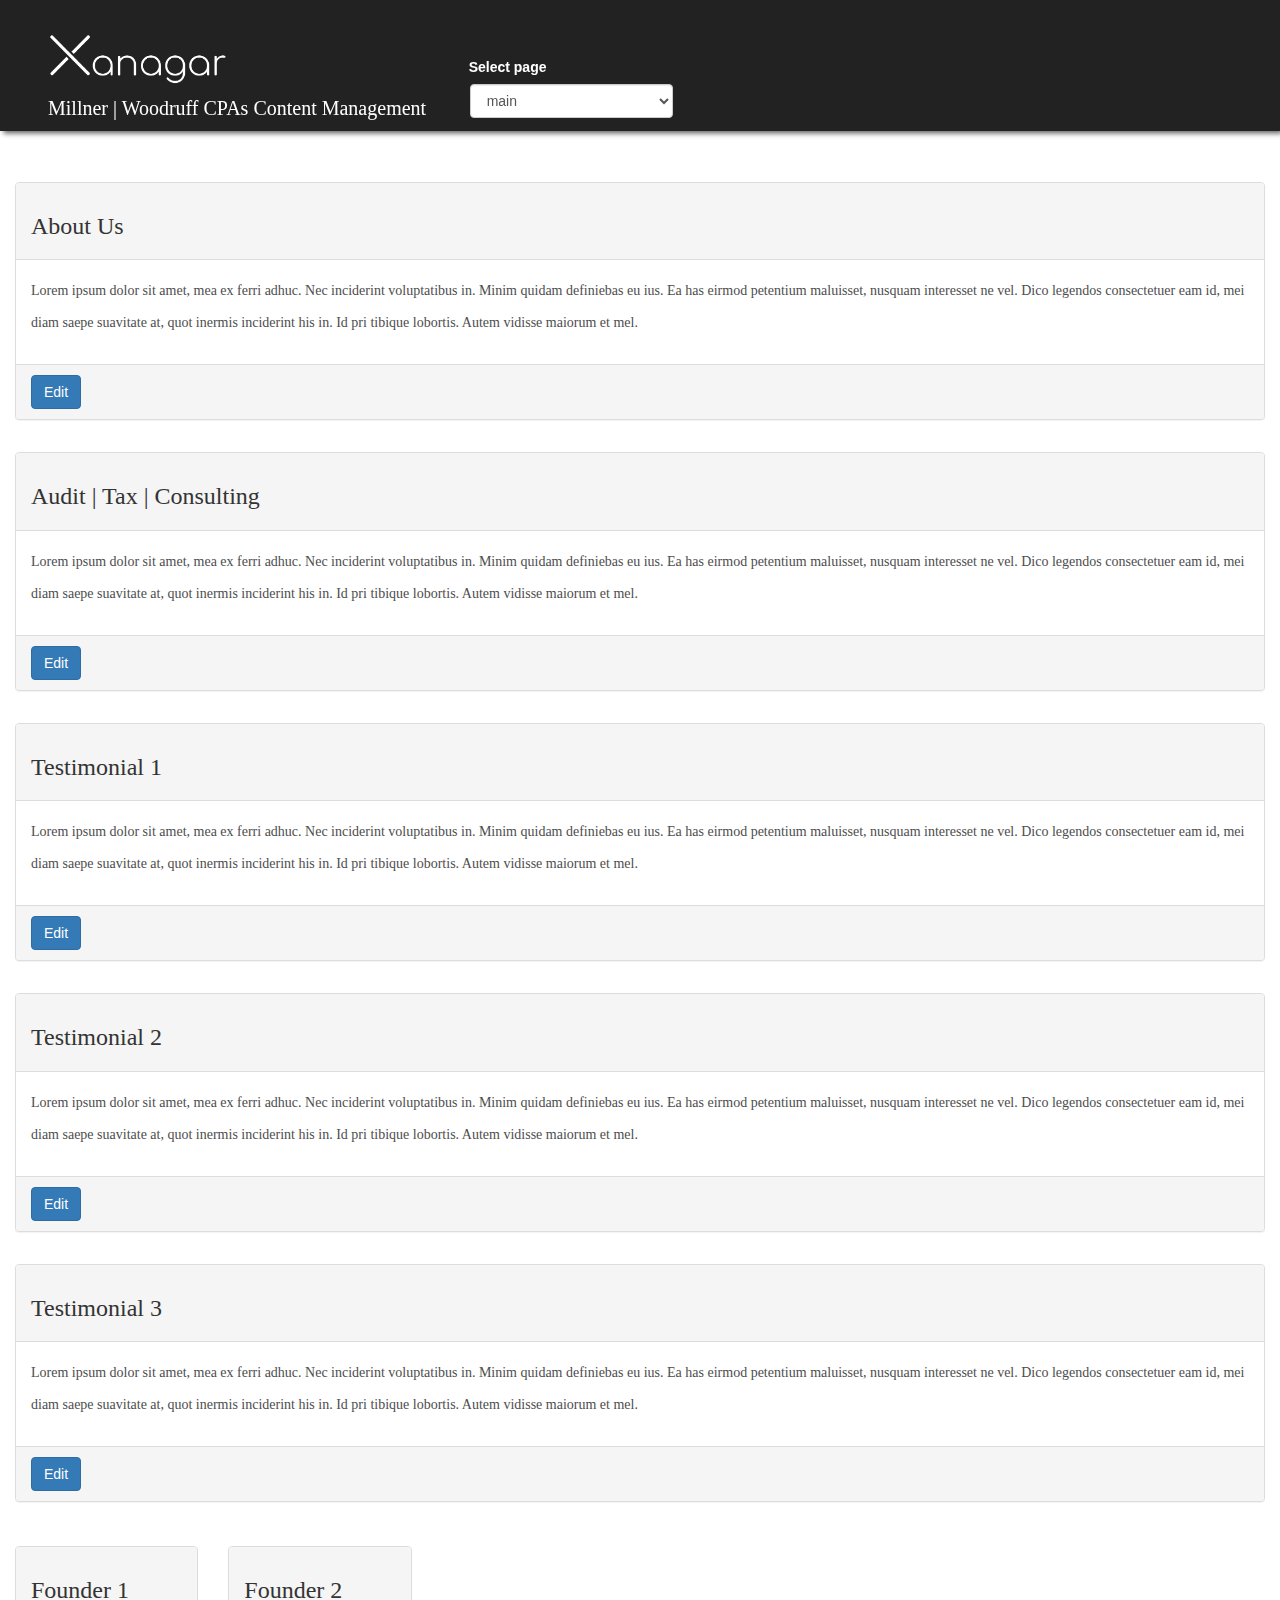
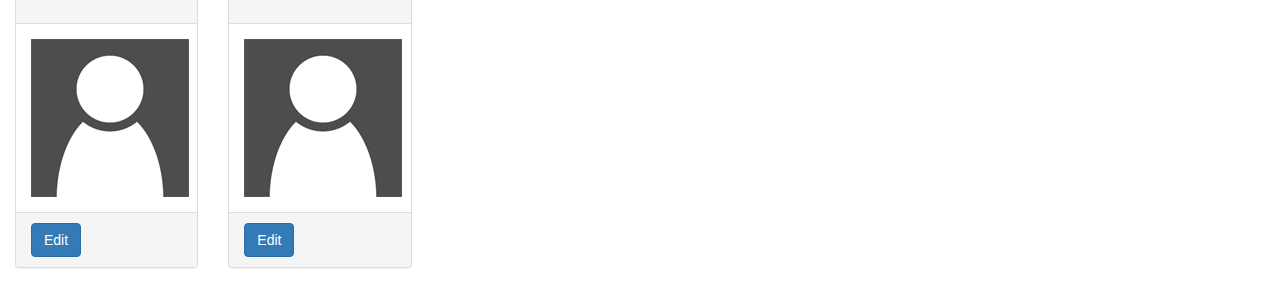
<file: admin/index.html>
<!DOCTYPE html>
<html lang="en">
<head>
    <meta charset="UTF-8">
    <title>Xanagar Admin Interface</title>


    <meta http-equiv="refresh" content="0; url=../admin/main" />

</head>
<body>


</body>
</html>
</file>
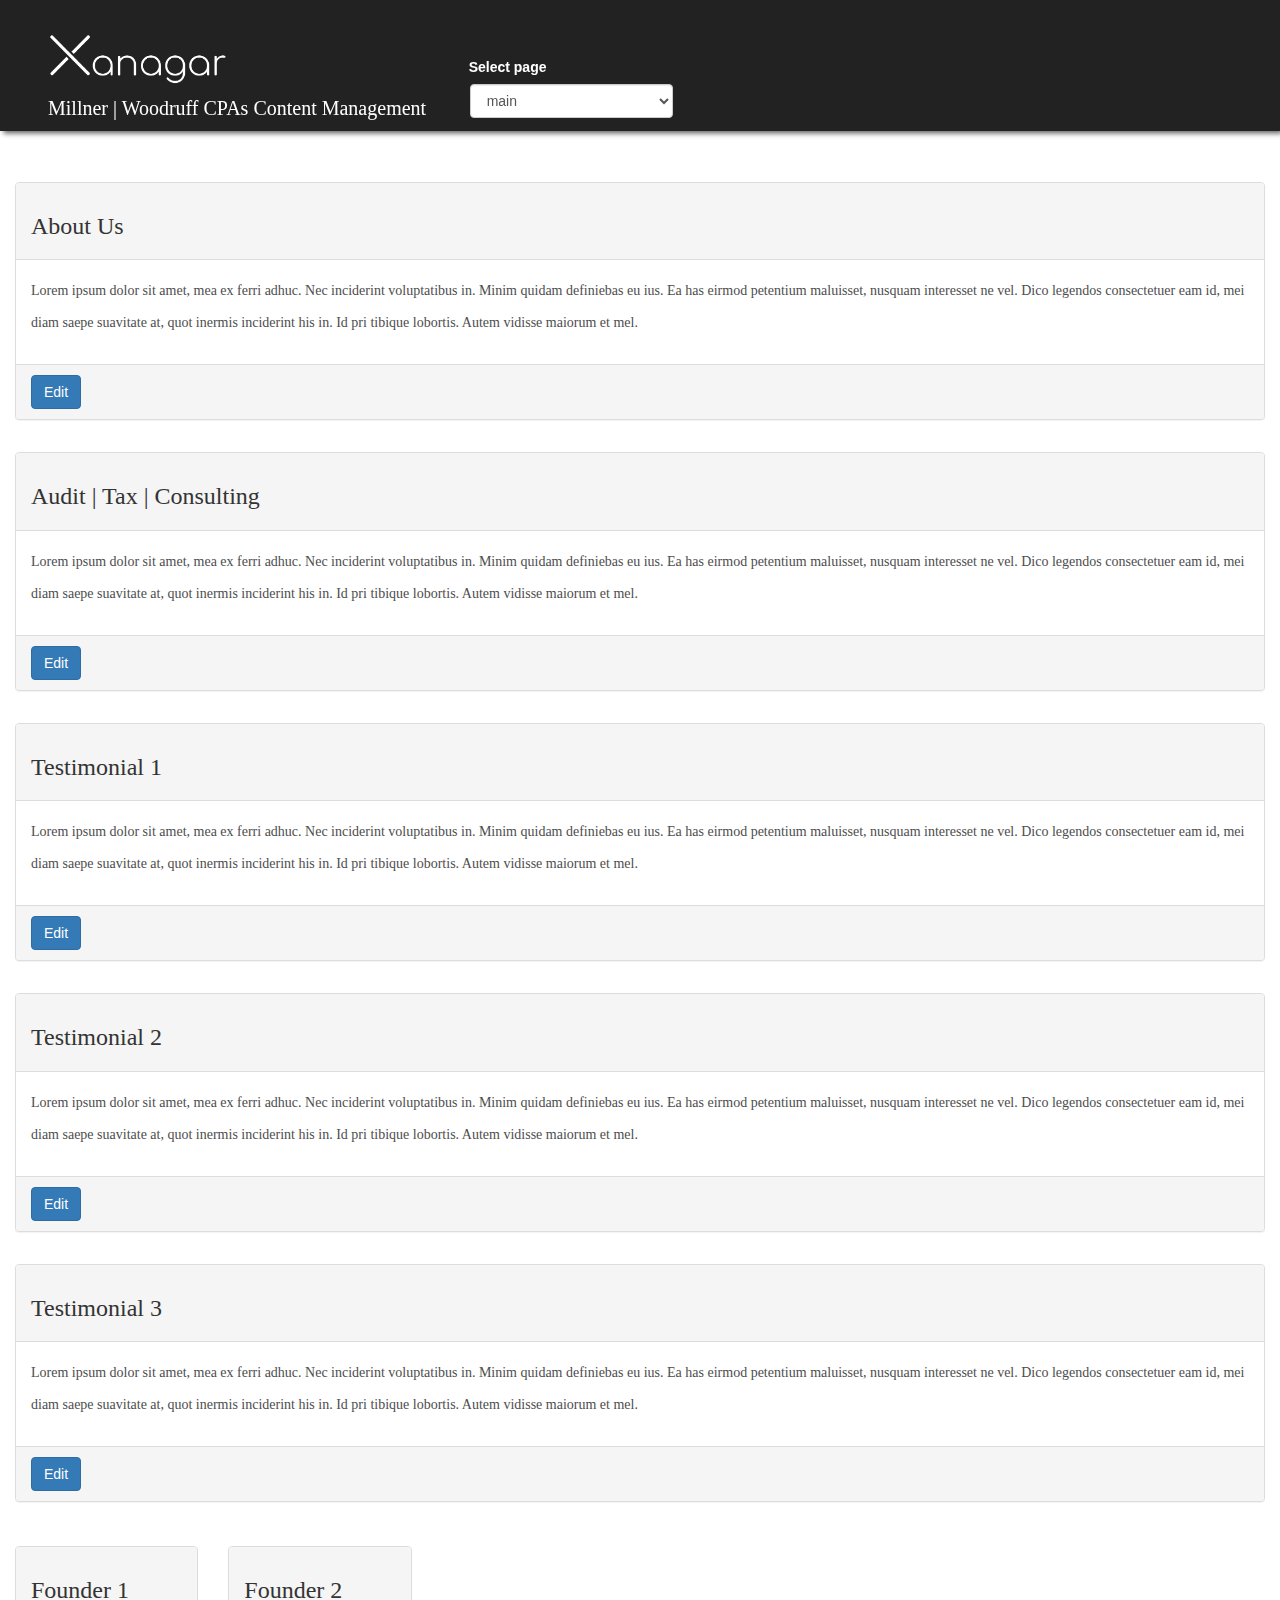
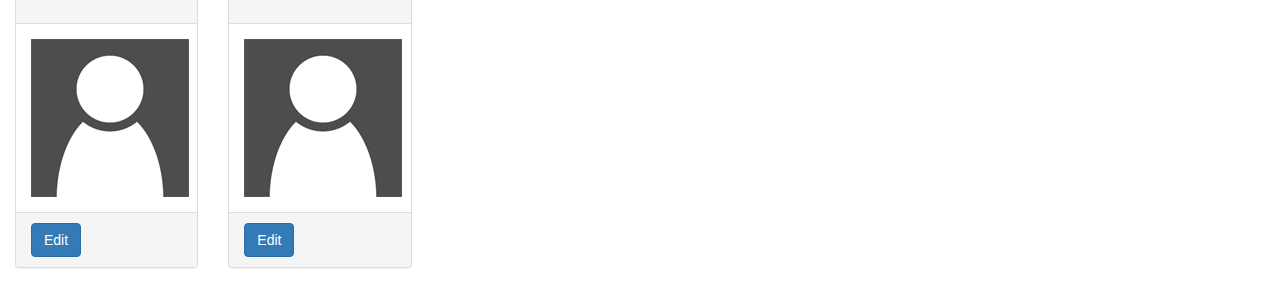
<file: admin/main/index.html>
<!DOCTYPE html>
<html lang="en">
<head>
    <meta charset="UTF-8">
    <title>Xanagar Admin Interface</title>
    <link rel="stylesheet" href="admin.css">
    <link rel="icon" type="image/png" href="favicon2.png" sizes="16x16" />
    <!-- Latest compiled and minified CSS -->
    <link rel="stylesheet" href="https://maxcdn.bootstrapcdn.com/bootstrap/3.3.7/css/bootstrap.min.css">

    <!-- jQuery library -->
    <script src="https://ajax.googleapis.com/ajax/libs/jquery/3.2.1/jquery.min.js"></script>

    <!-- Latest compiled JavaScript -->
    <script src="https://maxcdn.bootstrapcdn.com/bootstrap/3.3.7/js/bootstrap.min.js"></script>

</head>
<body>

<div class="banner" style="box-shadow: 2.5px 2.5px 5px #666666; z-index: 9999; display: table-cell; vertical-align: middle">

    <div class="row">


        <a class="col-sm-4" href="http://xanagar.com">

            <img src="Xanagar%20Logo%20White.png" style="  margin-left: 48px; display: inline; margin-right: 72px; margin-top: 48px; width: 179.43px; height: 50.57px;"/>


        </a>

        <div style="margin-right: 0px; padding-right: 0px" class="col-sm-2">

            <label style="color: #ffffff; margin-left: 32px; margin-top: 72px" for="sel1" >Select page</label>
        </div>


    </div>

    <div class="row" >

        <p class="col-sm-4" style=" color: #ffffff; margin-left: 48px; margin-top: 8px; font-family: Comfortaa; font-weight: lighter;  font-size: 20px">
            Millner | Woodruff CPAs Content Management
        </p>





        <div style="margin-left: 0px; padding-left: 0px" class="form-group col-sm-2">


            <select class="form-control" id="pages">
                <option selected value="main">main</option>
                <option value="directory">directory</option>

            </select>
        </div>


    </div>




</div>


<div style="padding-top: 182px" class="container-fluid">

    <div class="panel panel-default">
        <div class="panel-heading"><h1 class="cmsTitle" >About Us</h1></div>
        <div class="panel-body">
            <p>Lorem ipsum dolor sit amet, mea ex ferri adhuc. Nec inciderint voluptatibus in. Minim quidam definiebas eu ius. Ea has eirmod petentium maluisset, nusquam interesset ne vel. Dico legendos consectetuer eam id, mei diam saepe suavitate at, quot inermis inciderint his in. Id pri tibique lobortis. Autem vidisse maiorum et mel. </p>
        </div>
        <div class="panel-footer"><!-- Trigger the modal with a button -->
            <button type="button" class="btn btn-primary btn-md" data-toggle="modal" data-target="#myModal">Edit</button>
        </div>

    </div>


</div>

<div style="padding-top: 12px;" class="container-fluid">

    <div class="panel panel-default">
        <div class="panel-heading"><h1 class="cmsTitle" >Audit | Tax | Consulting</h1></div>
        <div class="panel-body">
            <p>Lorem ipsum dolor sit amet, mea ex ferri adhuc. Nec inciderint voluptatibus in. Minim quidam definiebas eu ius. Ea has eirmod petentium maluisset, nusquam interesset ne vel. Dico legendos consectetuer eam id, mei diam saepe suavitate at, quot inermis inciderint his in. Id pri tibique lobortis. Autem vidisse maiorum et mel. </p>
        </div>
        <div class="panel-footer"><!-- Trigger the modal with a button -->
            <button type="button" class="btn btn-primary btn-md" data-toggle="modal" data-target="#myModal">Edit</button>
        </div>

    </div>


</div>

<div style="padding-top: 12px" class="container-fluid">

    <div class="panel panel-default">
        <div class="panel-heading"><h1 class="cmsTitle" >Testimonial 1</h1></div>
        <div class="panel-body">
            <p>Lorem ipsum dolor sit amet, mea ex ferri adhuc. Nec inciderint voluptatibus in. Minim quidam definiebas eu ius. Ea has eirmod petentium maluisset, nusquam interesset ne vel. Dico legendos consectetuer eam id, mei diam saepe suavitate at, quot inermis inciderint his in. Id pri tibique lobortis. Autem vidisse maiorum et mel. </p>
        </div>
        <div class="panel-footer"><!-- Trigger the modal with a button -->
            <button type="button" class="btn btn-primary btn-md" data-toggle="modal" data-target="#myModal">Edit</button>
        </div>

    </div>


</div>

<div style="padding-top: 12px" class="container-fluid">

    <div class="panel panel-default">
        <div class="panel-heading"><h1 class="cmsTitle" >Testimonial 2</h1></div>
        <div class="panel-body">
            <p>Lorem ipsum dolor sit amet, mea ex ferri adhuc. Nec inciderint voluptatibus in. Minim quidam definiebas eu ius. Ea has eirmod petentium maluisset, nusquam interesset ne vel. Dico legendos consectetuer eam id, mei diam saepe suavitate at, quot inermis inciderint his in. Id pri tibique lobortis. Autem vidisse maiorum et mel. </p>
        </div>
        <div class="panel-footer"><!-- Trigger the modal with a button -->
            <button type="button" class="btn btn-primary btn-md" data-toggle="modal" data-target="#myModal">Edit</button>
        </div>

    </div>


</div>

<div style="padding-top: 12px" class="container-fluid">

    <div class="panel panel-default">
        <div class="panel-heading"><h1 class="cmsTitle" >Testimonial 3</h1></div>
        <div class="panel-body">
            <p>Lorem ipsum dolor sit amet, mea ex ferri adhuc. Nec inciderint voluptatibus in. Minim quidam definiebas eu ius. Ea has eirmod petentium maluisset, nusquam interesset ne vel. Dico legendos consectetuer eam id, mei diam saepe suavitate at, quot inermis inciderint his in. Id pri tibique lobortis. Autem vidisse maiorum et mel. </p>
        </div>
        <div class="panel-footer"><!-- Trigger the modal with a button -->
            <button type="button" class="btn btn-primary btn-md" data-toggle="modal" data-target="#myModal">Edit</button>
        </div>

    </div>


</div>

<div style="padding-top: 12px" >


    <div style="padding-top: 12px" class="container-fluid col-md-2">

        <div class="panel panel-default">
            <div class="panel-heading"><h1 class="cmsTitle" >Founder 1</h1></div>
            <div class="panel-body">

                <img src="HeadShot.png"/>

            </div>
            <div class="panel-footer"><!-- Trigger the modal with a button -->
                <button type="button" class="btn btn-primary btn-md" data-toggle="modal" data-target="#myModal2">Edit</button>
            </div>

        </div>


    </div>
    <div style="padding-top: 12px" class="container-fluid col-md-2">

        <div class="panel panel-default">
            <div class="panel-heading"><h1 class="cmsTitle" >Founder 2</h1></div>
            <div class="panel-body">


                <img src="HeadShot.png"/>

            </div>
            <div class="panel-footer"><!-- Trigger the modal with a button -->
                <button type="button" class="btn btn-primary btn-md" data-toggle="modal" data-target="#myModal2">Edit</button>
            </div>

        </div>


    </div>


</div>








<!-- Modal -->
<div id="myModal" class="modal fade" role="dialog">
    <div style="padding-top: 200px" class="modal-dialog">

        <!-- Modal content-->
        <div class="modal-content">
            <div class="modal-header">
                <button type="button" class="close" data-dismiss="modal">&times;</button>
                <h4 class="modal-title">Edit Content</h4>
            </div>
            <div class="modal-body">
                <div class="form-group">
                    <label for="comment">Text:</label>
                    <textarea class="form-control" rows="5" id="comment">Lorem ipsum dolor sit amet, mea ex ferri adhuc. Nec inciderint voluptatibus in. Minim quidam definiebas eu ius. Ea has eirmod petentium maluisset, nusquam interesset ne vel. Dico legendos consectetuer eam id, mei diam saepe suavitate at, quot inermis inciderint his in. Id pri tibique lobortis. Autem vidisse maiorum et mel.</textarea>
                </div>
            </div>
            <div class="modal-footer">
                <button type="button" class="btn btn-primary" data-dismiss="modal">Save</button>
            </div>
        </div>

    </div>
</div>

<div id="myModal2" class="modal fade" role="dialog">
    <div style="padding-top: 200px" class="modal-dialog">

        <!-- Modal content-->
        <div class="modal-content">
            <div class="modal-header">
                <button type="button" class="close" data-dismiss="modal">&times;</button>
                <h4 class="modal-title">Edit Image</h4>
            </div>
            <div class="modal-body">
                <div class="container">
                    <span class="btn btn-default btn-file">
                        Browse <input type="file">
                    </span>
                </div>

            </div>
            <div class="modal-footer">
                <button type="button" class="btn btn-primary" data-dismiss="modal">Save</button>
            </div>
        </div>

    </div>
</div>



    <script>



            $("#pages").change(function () {
                document.location = '../' + $("#pages").val();
            });



    </script>



</body>
</html>
</file>
<file: admin/main/admin.css>
div.banner {

    position: fixed;
    width: 100%;
    margin-top: -15px;
    height: 146px;
    background-color: #222222;






}

h1.cmsTitle {


    font-family: Comfortaa;
    font-weight: normal;
    font-size: 24px;
}

p {


    font-family: Comfortaa;
    color: #4d4d4d;
    line-height: 32px;
    size: 14px;

}
</file>
